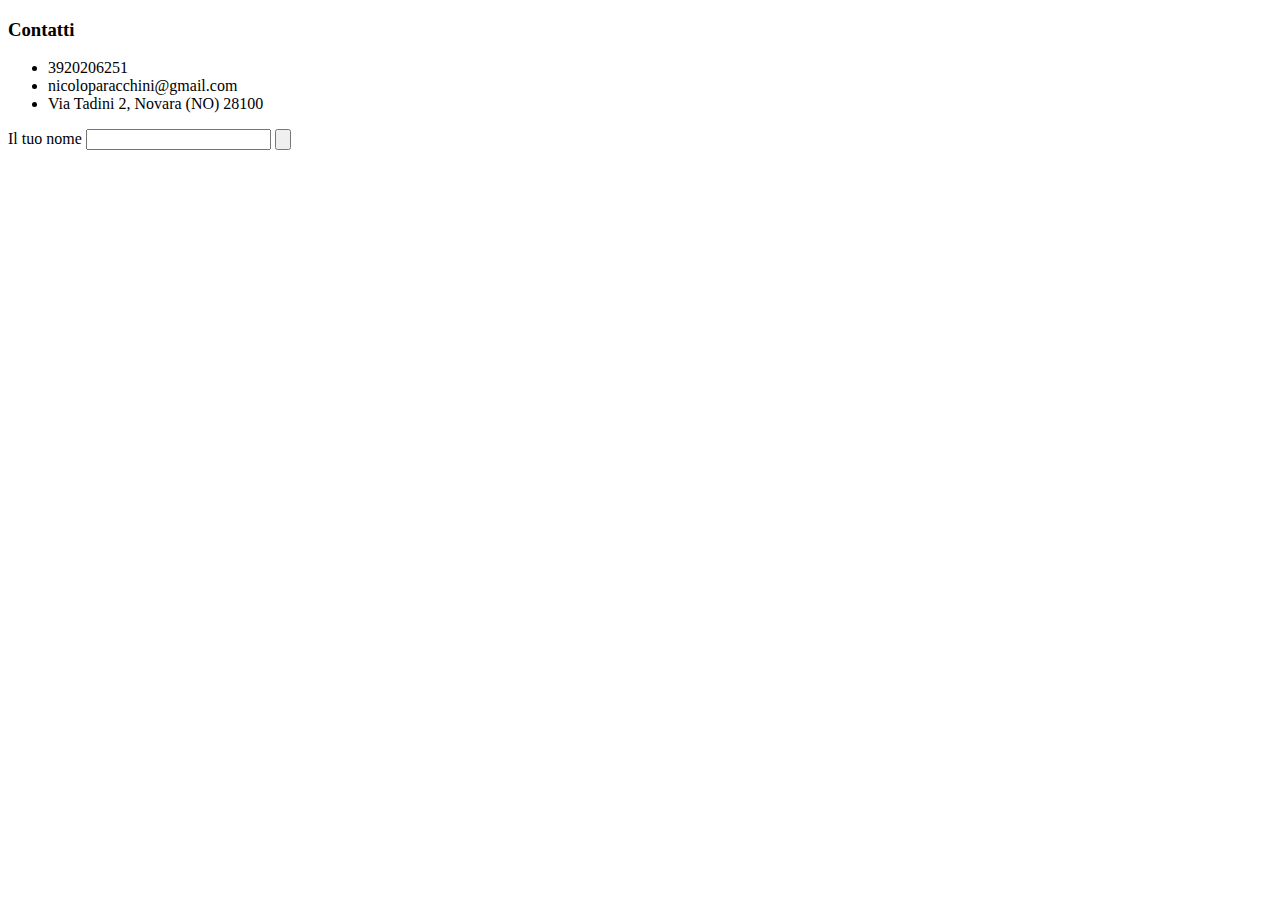
<file: Contatti.html>
<!DOCTYPE html>
<html lang="en" dir="ltr">
  <head>
    <meta charset="utf-8">
    <title>Contatti</title>
  </head>
  <body>
    <h3>Contatti</h3>
    <ul>
      <li>3920206251</li>
      <li>nicoloparacchini@gmail.com</li>
      <li>Via Tadini 2, Novara (NO) 28100</li>
    </ul>
    <form class="" action="mailto:nicoloparacchini@gmail.com" method="post">
      <label>Il tuo nome</label>
      <input type="text" name="" value="">
      <input type="submit" name="" value="">
    </form>
  </body>
</html>
</file>
